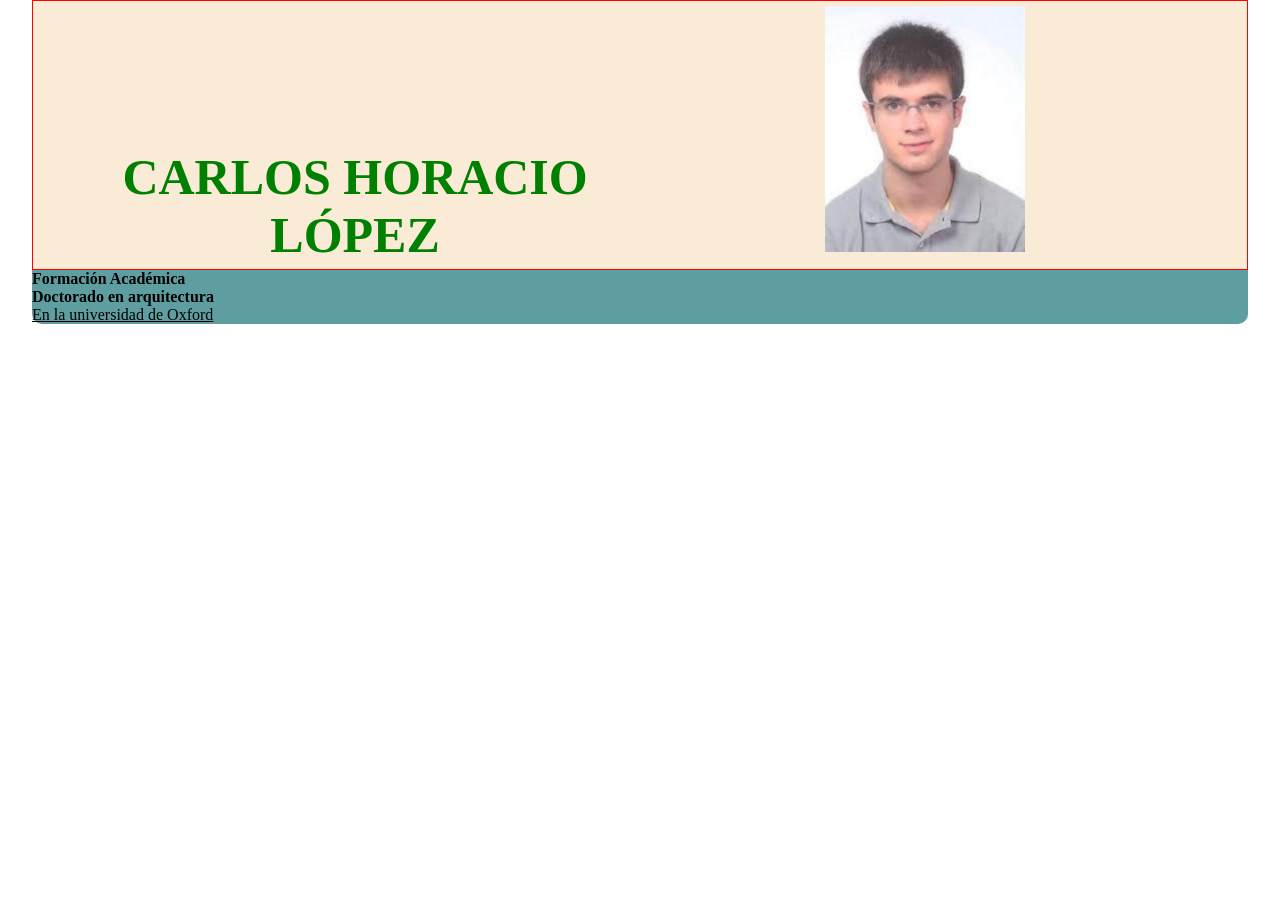
<file: pages/css.html>
<!DOCTYPE html>
<html lang="en">
<head>
    <meta charset="UTF-8">
    <meta http-equiv="X-UA-Compatible" content="IE=edge">
    <meta name="viewport" content="width=device-width, initial-scale=1.0">
    <title>Css</title>
    <!-- 2 forma: interna-->
    <style>
        /* regla css */
        h1 {
            color:blue;
            font-size: 50px;            
        }
    </style>
    <!-- 3 externa-->
    <link rel="stylesheet" href="../css/css.styles.css">
</head>
<body>
    <main class="cv">
        <section class="personal">
            <div class="personal_left">
                <h1>
                    Carlos Horacio López
                </h1>
            </div>
            <div class="personal_right">
                <img src="../img/foto.png">
            </div>
        </section>
        <section class="formacion">
            <h2>
                Formación Académica
            </h2>
            <div class="formacion_left">
                <h3>
                    Doctorado en arquitectura
                </h3>
                <p>
                    En la universidad de Oxford
                </p>
            </div>
            <div class="formacion_right">

            </div>
        </section>
    </main>
</body>
</html>
</file>
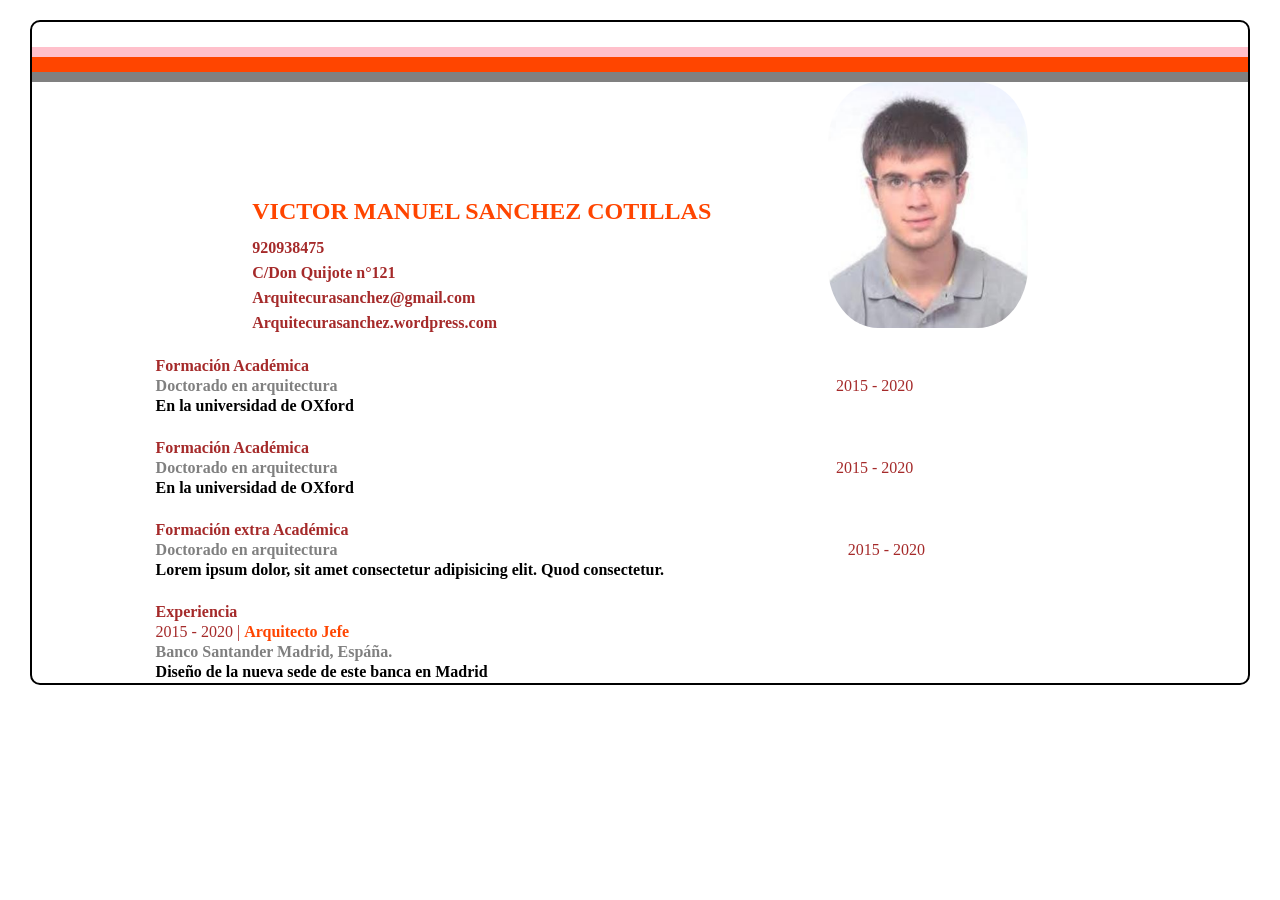
<file: pages/cv.html>
<!DOCTYPE html>
<html lang="en">

<head>
    <meta charset="UTF-8">
    <meta http-equiv="X-UA-Compatible" content="IE=edge">
    <meta name="viewport" content="width=device-width, initial-scale=1.0">
    <title>Css</title>
    <link rel="stylesheet" href="../css/cv.styles.css">
</head>

<body>
    <main class="cv">
        <section class="personal">
            <hr id="l1">
            <hr id="l2">
            <hr id="l3">
            <div class="personal_left">
                <h1>
                    victor manuel sanchez cotillas
                </h1>
                <div class="personal_left_datos">
                    <p>920938475</p>
                    <p>C/Don Quijote n°121</p>
                    <p>Arquitecurasanchez@gmail.com</p>
                    <p>Arquitecurasanchez.wordpress.com</p>
                </div>
            </div>
            <div class="personal_right">
                <img src="../img/foto.png">
            </div>
        </section>
        <section class="formacion">
            <div class="formacion_experiencia">
                <table>
                    <tr>
                        <td colspan="2">
                            <h2>Formación Académica</h2>
                        </td>
                    </tr>
                    <tr>
                        <td>
                            <h3>Doctorado en arquitectura</h3>
                        </td>
                        <td>
                            <span class="formacion_experiencia_date">2015 - 2020</span>
                        </td>
                    </tr>
                    <tr>
                        <td colspan="2">
                            <p>En la universidad de OXford</p>
                        </td>
                    </tr>
                </table>
            </div>
            <div class="formacion_experiencia">
                <table>
                    <tr>
                        <td>
                            <h2>Formación Académica</h2>
                        </td>
                    </tr>
                    <tr>
                        <td>
                            <h3>Doctorado en arquitectura</h3>
                        </td>
                        <td>
                            <span class="formacion_experiencia_date">2015 - 2020</span>
                        </td>
                    </tr>
                    <tr>
                        <td colspan="2">
                            <p>En la universidad de OXford</p>
                        </td>
                    </tr>
                </table>
            </div>
            <div class="formacion_experiencia">
                <table>
                    <tr>
                        <td>
                            <h2>Formación extra Académica</h2>
                        </td>
                    </tr>
                    <tr>
                        <td>
                            <h3>Doctorado en arquitectura</h3>
                        </td>
                        <td>
                            <span class="formacion_experiencia_date">2015 - 2020</span>
                        </td>
                    </tr>
                    <tr>
                        <td colspan="2">
                            <p>Lorem ipsum dolor, sit amet consectetur adipisicing elit. Quod consectetur.</p>
                        </td>
                    </tr>
                </table>
            </div>
            <div class="formacion_experiencia">
                <table>
                    <tr>
                        <td>
                            <h2>Experiencia</h2>
                        </td>
                    </tr>
                    <tr>
                        <td>
                            <span class="formacion_experiencia_date">2015 - 2020 | </span>
                            <span class="formacion_experiencia_descripcion">Arquitecto Jefe</span>
                        </td>
                    </tr>
                    <tr>
                        <td colspan="2">
                            <h3>Banco Santander Madrid, Espáña.</h3>
                        </td>
                    </tr>
                    <tr>
                        <td colspan="2">
                            <p>Diseño de la nueva sede de este banca en Madrid</p>
                        </td>
                    </tr>
                </table>
            </div>
        </section>
    </main>
</body>

</html>
</file>
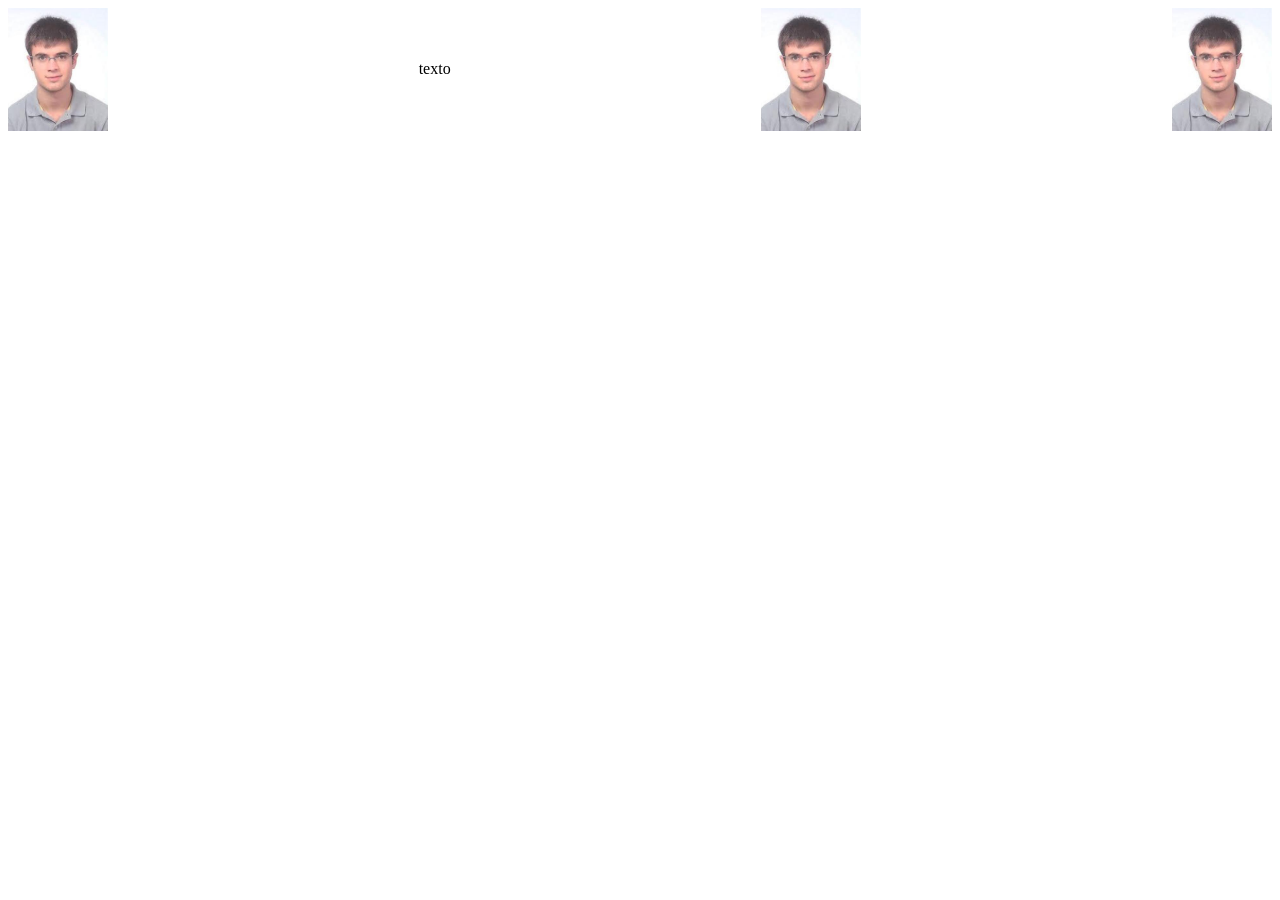
<file: pages/flex.html>
<!DOCTYPE html>
<html lang="en">
<head>
    <meta charset="UTF-8">
    <meta http-equiv="X-UA-Compatible" content="IE=edge">
    <meta name="viewport" content="width=device-width, initial-scale=1.0">
    <title>10/1/23</title>
    <link rel="stylesheet" href="../css/flex.styles.css">
</head>
<body>
    <section>
        <div class="flex-container">
            <img src="../img/foto.png" width="100px">
            <p>texto</p>
            <img src="../img/foto.png" width="100px">
            <img src="../img/foto.png" width="100px">
        </div>
    </section>
</body>
</html>
</file>
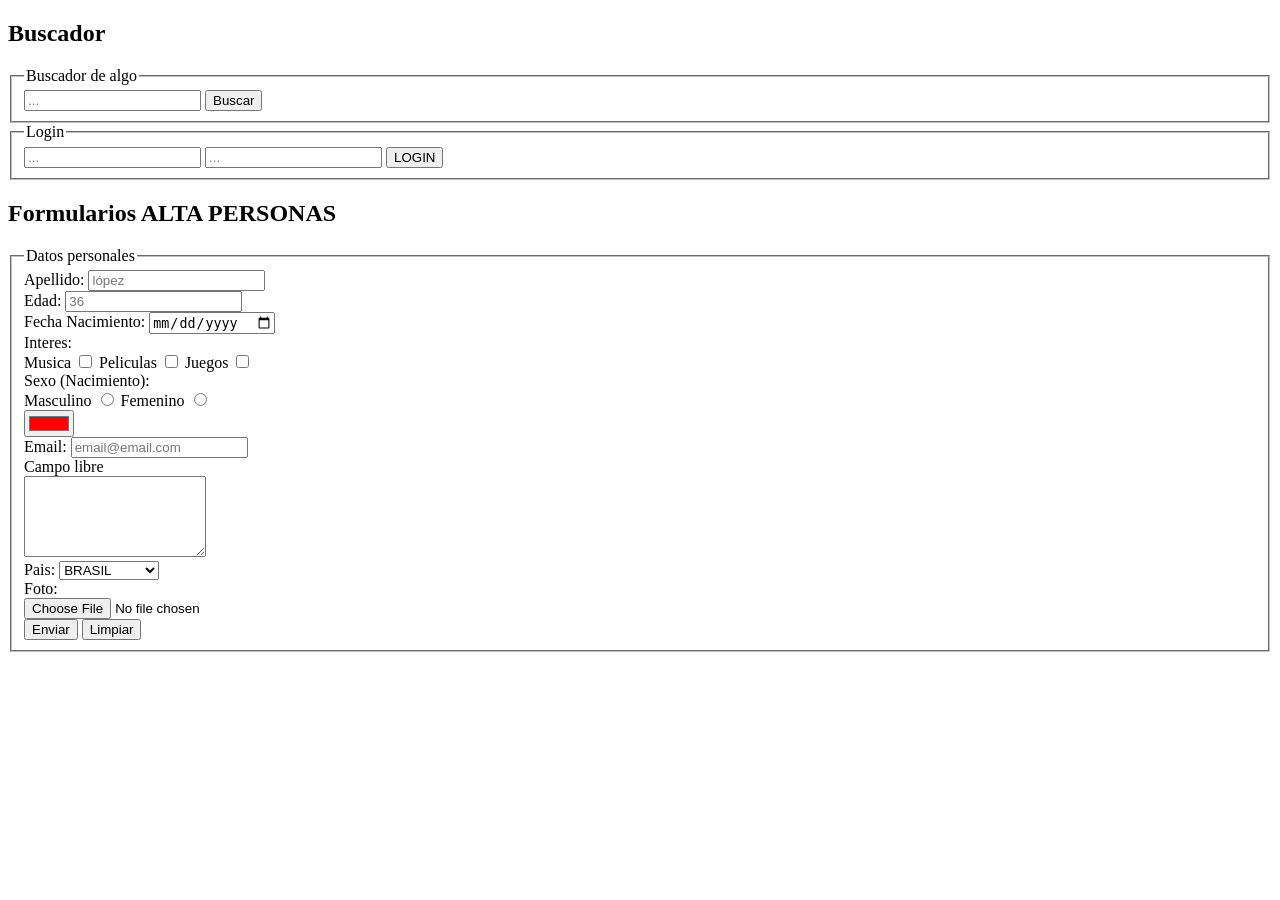
<file: pages/formularios.html>
<!DOCTYPE html>
<html lang="en">
<head>
    <meta charset="UTF-8">
    <meta http-equiv="X-UA-Compatible" content="IE=edge">
    <meta name="viewport" content="width=device-width, initial-scale=1.0">
    <title>Fomulario</title>
</head>
<body>
    <main>
        <section>
            <h2>
                Buscador
            </h2>
            <fieldset>
                <legend>
                    Buscador de algo
                </legend>
                <form action="formulario.html" method="GET">
                    <input type="search" placeholder="...">
                    <button>
                        Buscar
                    </button>
                </form>
            </fieldset>
        </section>
        <section>
            <fieldset>
                <legend>
                    Login
                </legend>
                <form action="formulario.html" method="GET">
                    <input type="text" placeholder="...">
                    <input type="password" placeholder="..." >
                    <button>
                        LOGIN
                    </button>
                </form>
            </fieldset>
        </section>
        <section>
            <h2>
                Formularios ALTA PERSONAS
            </h2>
            <fieldset>
                <legend>
                    Datos personales
                </legend>
                <form action="formulario.html" method="GET">
                    <input id="id"
                        name="id"
                        type="hidden" 
                        value="1234654">
                    <div>
                        <label for="apellido">Apellido:</label>
                        <input id="apellido" 
                            name="apellido" 
                            required
                            type="text"
                            placeholder="lópez">
                    </div>
                    <div>
                        <label for="edad">Edad:</label>
                        <input id="edad" 
                            name="edad"
                            required
                            type="number"
                            placeholder="36"> 
                    </div>
                    <div>
                        <label for="fechaNac">Fecha Nacimiento:</label>
                        <input id="fechaNac"
                            name="fechaNac"
                            required
                            type="date"> 
                    </div>
                    <div>
                        <label>Interes:</label>
                        <div>
                            Musica 
                            <input                            
                                type="checkbox" 
                                name="MUSICA"
                                value="true">
                            Peliculas
                            <input type="checkbox"
                                name="PELICULAS"
                                value="true">
                            Juegos 
                            <input type="checkbox"
                                name="JUEGOS"
                                value="true">
                        </div>
                    </div>
                    <div>
                        <label>Sexo (Nacimiento):</label>
                        <div>
                            <label for="masculino">Masculino</label>
                            <input id="masculino"
                                type="radio"
                                name="SEXO" 
                                value="MASCULINO">
                            <label for="femenino">Femenino</label>
                            <input id="femenino"
                                type="radio" 
                                name="SEXO" 
                                value="FEMENINO">
                        </div>
                        <div>
                            <input type="color"
                                name="color"
                                value="#ff0000">
                        </div>
                        <div>
                            <label for="email">Email:</label>
                            <input id="email"
                                required
                                type="email"
                                name="email"
                                placeholder="email@email.com">
                        </div>
                    </div>
                    <div>
                        <label for="descripcion">Campo libre</label>
                        <div>
                            <textarea id="descripcion"
                                cols="20" rows="5">
                            </textarea>
                        </div>
                    </div>
                    <div>
                        <label for="pais">Pais:</label>
                        <select id="pais" name="pais">
                            <option value="puedo ponerun texto super lago que seguro ">ARGENTINA</option>
                            <option value="ARG">ARGENTINA</option>
                            <option value="BRA" selected>BRASIL</option>
                            <option value="PAR">PARAGUAY</option>
                            <option value="CHI">CHILE</option>
                        </select>
                    </div>
                    <div>
                        <label for="foto">Foto:</label>
                        <div>
                            <input type="file" name="foto">
                        </div>
                    </div>
                    <button type="submit">
                        Enviar
                    </button>
                    <button type="reset">
                        Limpiar
                    </button>
                </form>
            </fieldset>
        </section>
    </main>
</body>
</html>
</file>
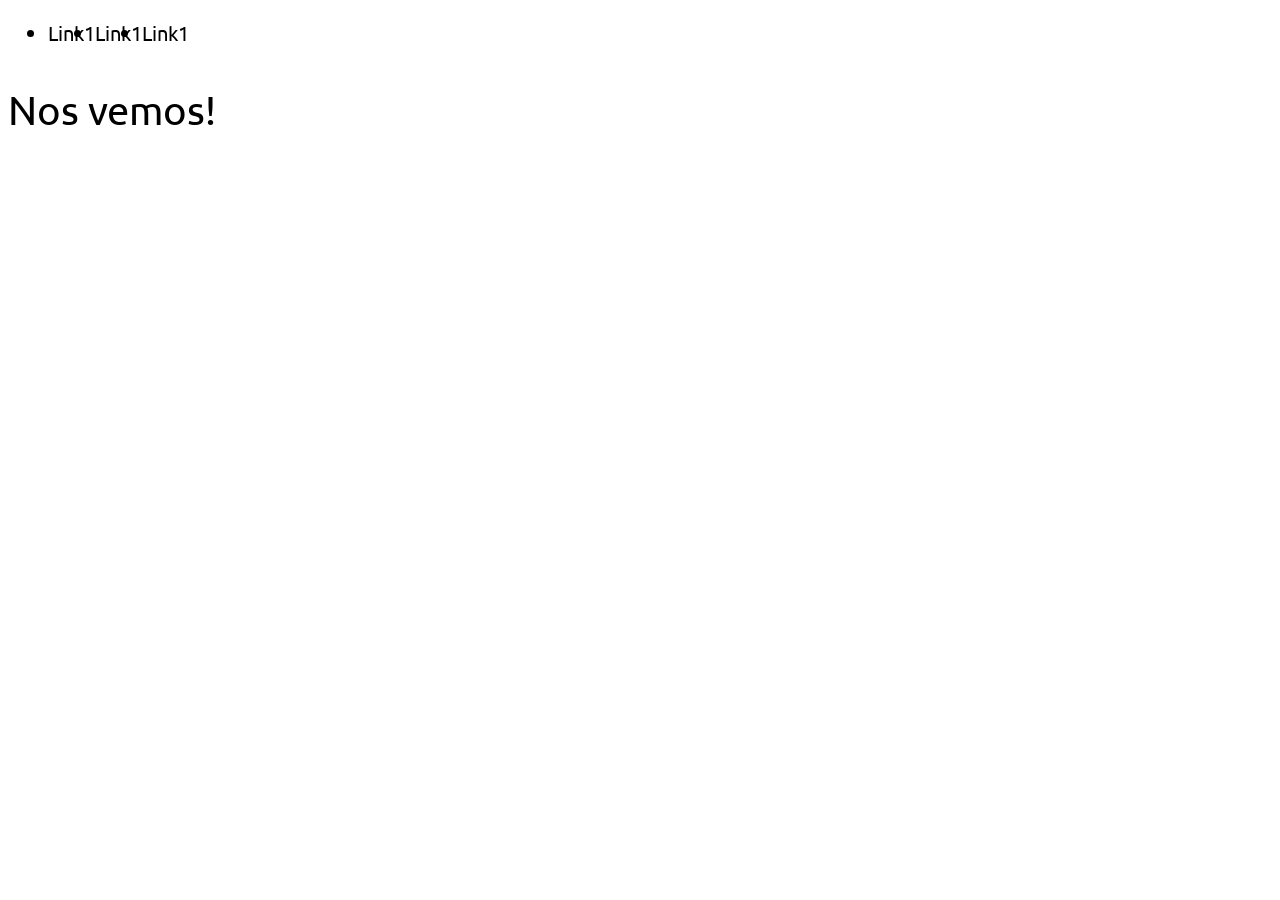
<file: pages/media-query.html>
<!DOCTYPE html>
<html lang="en">
<head>
    <meta charset="UTF-8">
    <meta http-equiv="X-UA-Compatible" content="IE=edge">
    <meta name="viewport" content="width=device-width, initial-scale=1.0">
    <title>Document</title>
    <link href="https://fonts.googleapis.com/css2?family=Ubuntu:ital,wght@0,300;0,400;0,700;1,300;1,400;1,700&display=swap" rel="stylesheet">
    <link rel="stylesheet" href="../css/media-query.styles.css">
</head>
<body>
    <header>
        <ul>
            <li>
                <a>Link1</a>
            </li>
            <li>
                <a>Link1</a>
            </li>
            <li>
                <a>Link1</a>
            </li>
        </ul>
    </header>
    <section>
        <p>
            Nos vemos!
        </p>
    </section>
</body>
</html>
</file>
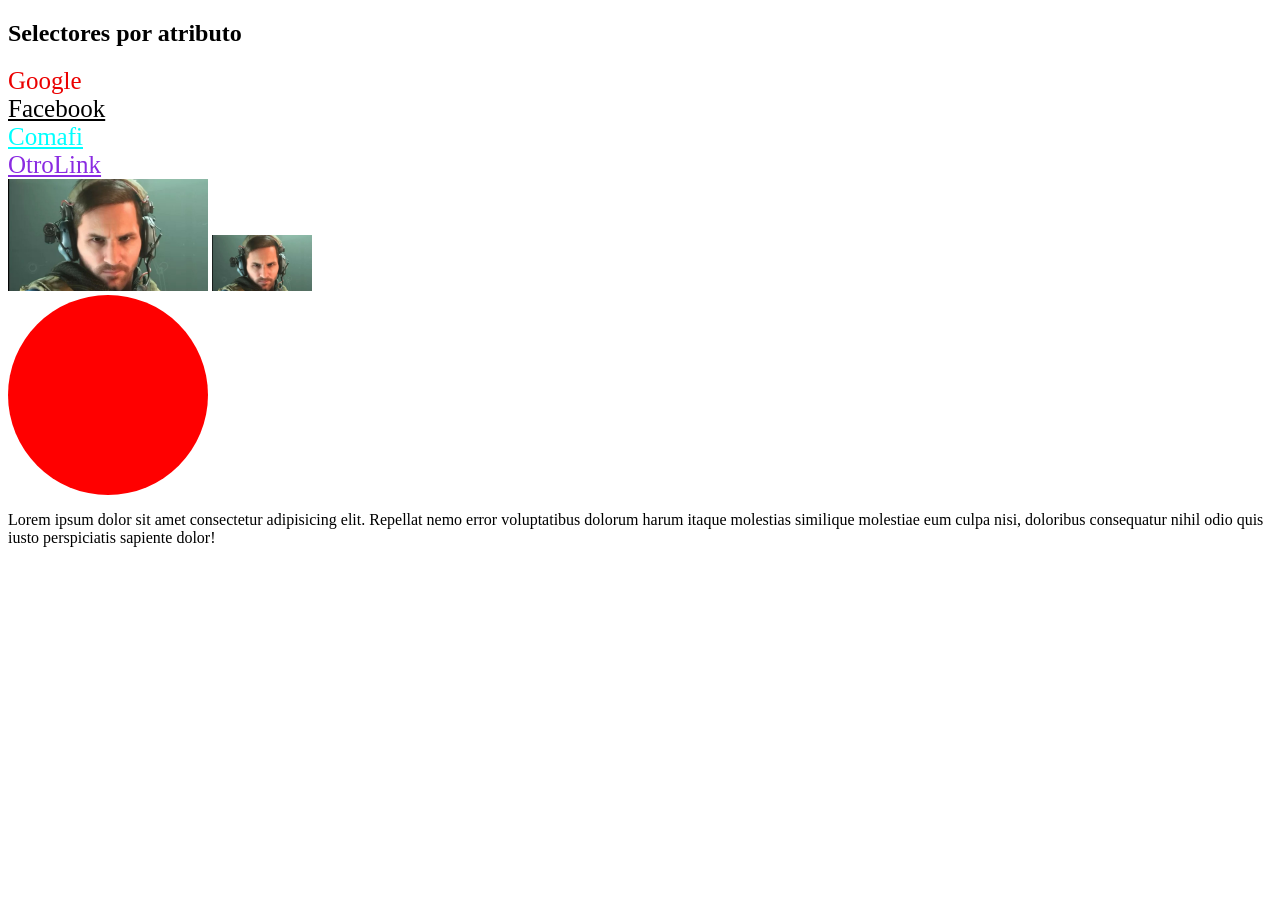
<file: pages/selectores-atributo.html>
<!DOCTYPE html>
<html lang="en">
<head>
    <meta charset="UTF-8">
    <meta http-equiv="X-UA-Compatible" content="IE=edge">
    <meta name="viewport" content="width=device-width, initial-scale=1.0">
    <title>Clase 10/1/23</title>
    <link rel="stylesheet" href="../css/selectores-atributos.styles.css">
</head>
<body>
    <section>
        <h1>
            Selectores por atributo
        </h1>
        <a href="http://www.google.com.ar">
            Google
        </a>
        <br>
        <a href="http://www.facebook.com">
            Facebook
        </a>
        <br>
        <a href="http://www.comafi.com.ar">
            Comafi
        </a>
        <br>
        <a href="http://www.otro.com.br">
            OtroLink
        </a>
    </section>
    <section>
        <img src="../img/lio.jpg" alt="messi">
        <img src="../img/lio.jpg" alt="dimaria">
    </section>
    <section>
        <div class="cuadrado">
        </div>
    </section>
    <p>Lorem ipsum dolor sit amet consectetur adipisicing elit. Repellat nemo error voluptatibus dolorum harum itaque molestias similique molestiae eum culpa nisi, doloribus consequatur nihil odio quis iusto perspiciatis sapiente dolor!</p>
</body>
</html>
</file>
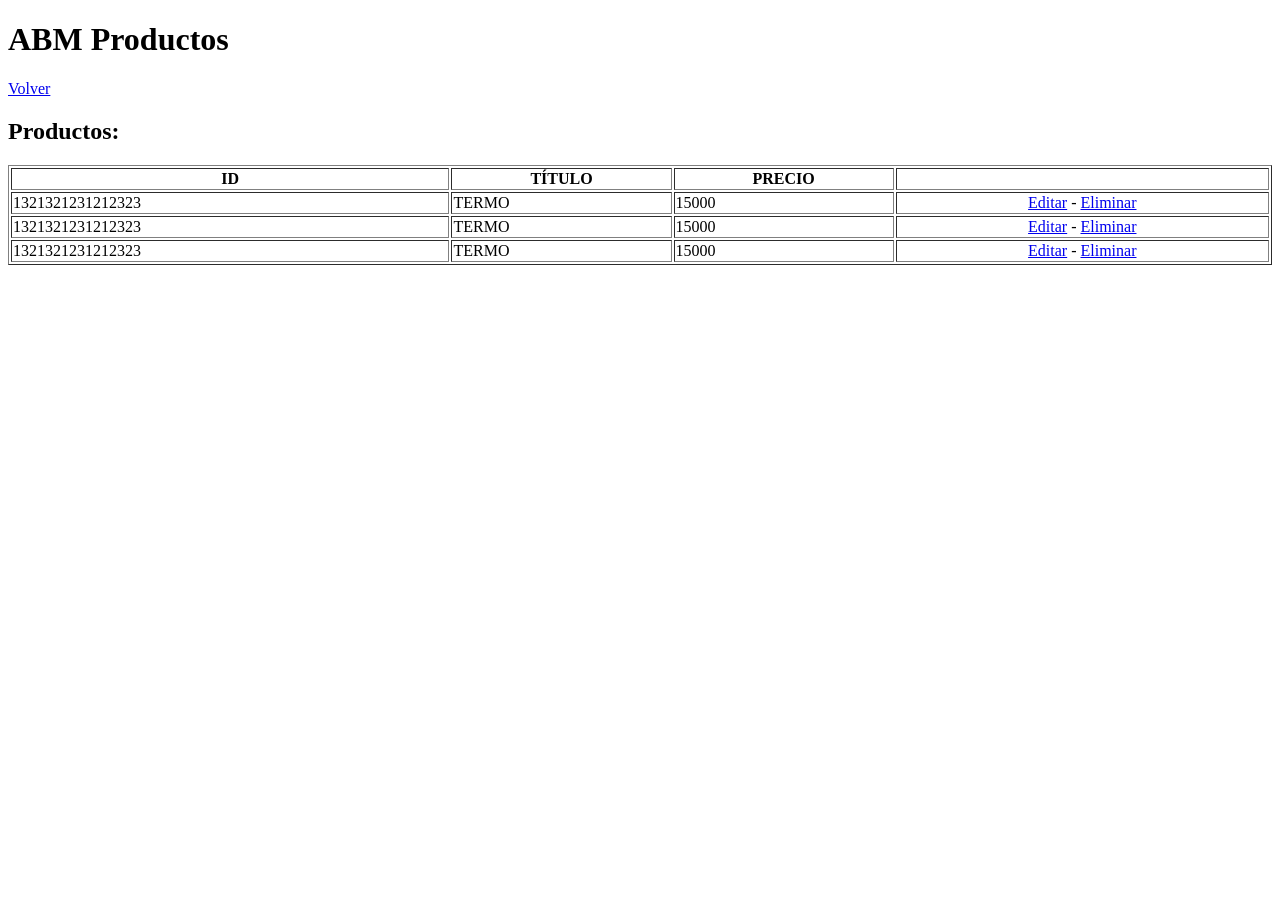
<file: pages/tablas.html>
<!DOCTYPE html>
<html lang="en">
<head>
    <meta charset="UTF-8">
    <meta http-equiv="X-UA-Compatible" content="IE=edge">
    <meta name="viewport" content="width=device-width, initial-scale=1.0">
    <title>Document</title>
</head>
<body>
    <header>
        <h1>
            ABM Productos
        </h1>
    </header>
    <nav>
        <a href="../index.html">
            Volver
        </a>
    </nav>
    <main>
        <section>
            <h2>
                Productos:
            </h2>
            <!--tablas en html-->
            <table border="1" width="100%">
                <thead>
                    <!-- filas: columnas-->
                    <tr>
                        <!--columna-->
                        <th>
                            ID
                        </th>
                        <th>
                            TÍTULO
                        </th>
                        <th>
                            PRECIO
                        </th>
                        <th>
                            &nbsp;
                        </th>
                    </tr>
                    <!-- nueva fila: datos-->
                    <tr>
                        <td>
                            1321321231212323
                        </td>
                        <td>
                            TERMO
                        </td>
                        <td>
                            15000
                        </td>
                        <td align="center">
                            <a href="#">Editar</a> - <a href="#">Eliminar</a>
                        </td>
                    </tr>
                    <tr>
                        <td>
                            1321321231212323
                        </td>
                        <td>
                            TERMO
                        </td>
                        <td>
                            15000
                        </td>
                        <td align="center">
                            <a href="#">Editar</a> - <a href="#">Eliminar</a>
                        </td>
                    </tr>
                    <tr>
                        <td>
                            1321321231212323
                        </td>
                        <td>
                            TERMO
                        </td>
                        <td>
                            15000
                        </td>
                        <td align="center">
                            <a href="#">Editar</a> - <a href="#">Eliminar</a>
                        </td>
                    </tr>

                    <!-- fila 2 de datos
                    <tr>
                        <td colspan="3" align="center">
                            F2 COL1,2,3 
                        </td>
                    </tr>
                    -->
                    <!--
                    <tr>
                        <td>
                            F3 CEL1 COL1 
                        </td>
                        <td colspan="2">
                            F3 CEl2,3 COL2,3
                        </td>
                    </tr>
                -->
                </thead>    
            </table>
        </section>
    </main>
</body>
</html>
</file>
<file: css/css.styles.css>
/*selector universal*/
* {
    margin: 0px;     
    padding: 0px;
    font-size: 16px;
 }
 
 /*selector por tipo*/
 h1 {
     color:green;
 }
 
 /*selector por id*/
 /*solo se puede aplicar a un elemento = tag */
 #miTexto {
     color:blueviolet;
     font-size: 20px;
     text-transform: capitalize; /*lowercase | uppercase |  */;
 }
 
 p {
     /*display: inline;*/
     text-decoration: underline;
     /*cursor: pointer;*/
 }
 
 /*selector por clase*/
 /*
 se puede aplicar a muchos elemento
 */
 .miSection {
     background-color: aquamarine;
 }
 
 body {
     /* background-color: brown; */
 }
 
 .texto-centrado {
     text-align: center;
 }
 
 /*tomar el h1 dentro de la clase .texto-centrado*/
 .texto-centrado h2 {
     text-align: left;
 }
 
 .links {
     width: 200px;
     height: 200px ;
     border: 5px solid black;
     border-radius: 10%;
     /* display: block; */
     text-align: right;
 }
 
 .lista {
     margin-left: 20px;
 }
 
 .lista ul {
     list-style-type: square;
 }
 
 
 /*estilos para el cv*/
 .personal {
     background-color: antiquewhite;
     border: 1px solid red;
     padding: 5px;
     text-align: center;
 }
 .personal div {
     display: inline-block;
 }
 
 .personal_left {
     text-transform: uppercase;
     width: 47%;
 }
 
 .personal_right {
     width: 47%;
 }
 
 .personal img {
     width: 200px;
     height: auto;
 }
 .cv {
     /* padding: 25px; */
     margin: 0 auto;
     width: 95%;
     border-radius: 10px;
     background-color: cadetblue;
 }
</file>
<file: css/cv.styles.css>
/*selector universal*/
* {
    margin: 0px;     
    padding: 0px;
    font-size: 16px;
 }
 
 body {
     margin-top: 20px;
 }
 
 /*selector por tipo*/
 
 /*estilos para el cv*/
 .personal {
     background-color: rgb(255, 255, 255);
     text-align: center;
 }
 .personal hr {
     border: none;
 }
 .personal h1 {
     color:orangered;
 }
 
 .personal hr#l1{
     height: 10px;
     background-color: pink;
 }
 .personal hr#l2{
     height: 15px;
     background-color: orangered;
 }
 .personal hr#l3{
     height: 10px;
     background-color: gray;
 }
 
 .personal div {
     display: inline-block;
 }
 
 .personal_left {
     /* text-transform: uppercase; */
     width: 47%;
     text-align: left;
 }
 .personal_left h1 {
     text-transform: uppercase;
     font-size: 1.5em;
 }
 .personal_left_datos {
     margin-top: 10px;
     line-height: 25px;
 }
 .personal_left_datos p {
     color: brown;
     font-weight: bold;
 }
 
 .personal img {
     border-radius: 25%;
     width: 200px;
     height: auto;
 }
 
 .cv {
     /* padding: 25px; */
     padding-top: 25px;
     border-radius: 10px;
     margin: 0 auto;
     width: 95%;
     border: 2px solid black;
     /* background-color: cadetblue; */
 }
 
 /*section formacion*/
 /* .formacion {
     background-color: antiquewhite;
 } */
 .formacion_experiencia {
     margin-top: 20px;
 }
 .formacion_experiencia table {
     margin: 0 auto;/*centrar la tabla*/
     width: 80%;
 }
 .formacion_experiencia table h2 {
     font-weight: bold;
     color: brown;
 }
 .formacion_experiencia table h3{
     font-weight: bold;
     color: gray;
 }
 .formacion_experiencia p {
     font-weight: bold;
     color: black;
 }
 .formacion_experiencia_date {
     color: brown;
 }
 
 .formacion_experiencia_descripcion {
     font-weight: bold;
     color: orangered;
 }
</file>
<file: css/flex.styles.css>
.flex-container {
    display: flex;
    justify-content: space-between; /*flex-start|center|flex-end|space-arraound|space-between*/;
    align-items: center; /*baseline|center|*/;
    flex-direction: row /*column*/;
}
</file>
<file: css/media-query.styles.css>
/*variable css*/
:root {
    --comafi-primary-color: blue;
    --comafi-primary-font: 'Ubuntu';
    /*font-size: 16px;*/
    font-size: 10px;
    --comafi-backgrond-color: #9c9393;
}

/**/
body {
    font-family: var(--comafi-primary-font);
    /*medidas px | rem*/
    font-size: 2rem; /*1 rem = 16px*/
}

h1 {
    color: var(--comafi-primary-color);
}
    
section {
    font-size: 20px;
}

section p {
    font-size: 2em;
}

/*medias query*/
@media print {
    :root {
        --comafi-primary-color: green;
        font-size: 5px;
    }
    section {
        font-size: 10px;
    }
}

header ul {
    display: flex;
}

/*media query para browser*/
@media screen and (max-width:576px){
    header ul { 
        display: flex;        
        flex-direction: column;
    }
}
/*rango*/
@media screen and (min-width:576px) and (max-width:768px) {
    header ul { 
        display: flex;        
        flex-direction: row;
    }
    section p{
        color: rgb(106, 255, 0);
    }
}
</file>
<file: css/selectores-atributos.styles.css>
/*selector por atributos*/
 [href] {
    /*general*/
    font-size: 25px;
}      
[href="http://www.google.com.ar"] {
    color: rgb(235, 0, 0) !important;
    text-decoration: none;
}
/*contenido exacto*/  

/*comience con alt+94*/        
[href^="http"]{
    color: black;
}
/*contenga*/
[href*="comafi"] {
    color: aqua;
}
/*termine con*/
[href$="br"] {
    color:blueviolet;
}

img {
    width: 100px;
    height: auto;
}

img[alt="messi"] {
    width: 200px;
}

img[alt="messi"]:hover {
    border-radius: 50%;
}

/*animaciones*/
.cuadrado {
    height: 200px;
    width: 200px;
    background-color: red;
    border-radius: 50%;
    /*animaciones en css*/
    animation-name: mianimacion;
    animation-duration: 4s;
    /* animation-delay: 2s; */
    /*para pode moverlo lo hacemos position:relative*/
    position: relative;
    /*alternar direccion*/
    animation-direction: normal;
    animation-iteration-count: infinite; /*inifinite*/
    animation-timing-function: linear;/*ease*/
}
@keyframes mianimacion{
   /* 0% a 100%*/
   0% {
        left: 0;
        top:0;
        background-color: red;
   }
   25% {
        top: 0;
        left: 300px;
        background-color: red;
   }
   50% {
        top:300px;
        left: 300px;
        background-color: green;
   }
   75% {
        left: 0;
        top: 300px;
        background-color: blue;
   }
   100% {
        top:0;
        left:0;
        background-color: red;
   }
}
</file>
